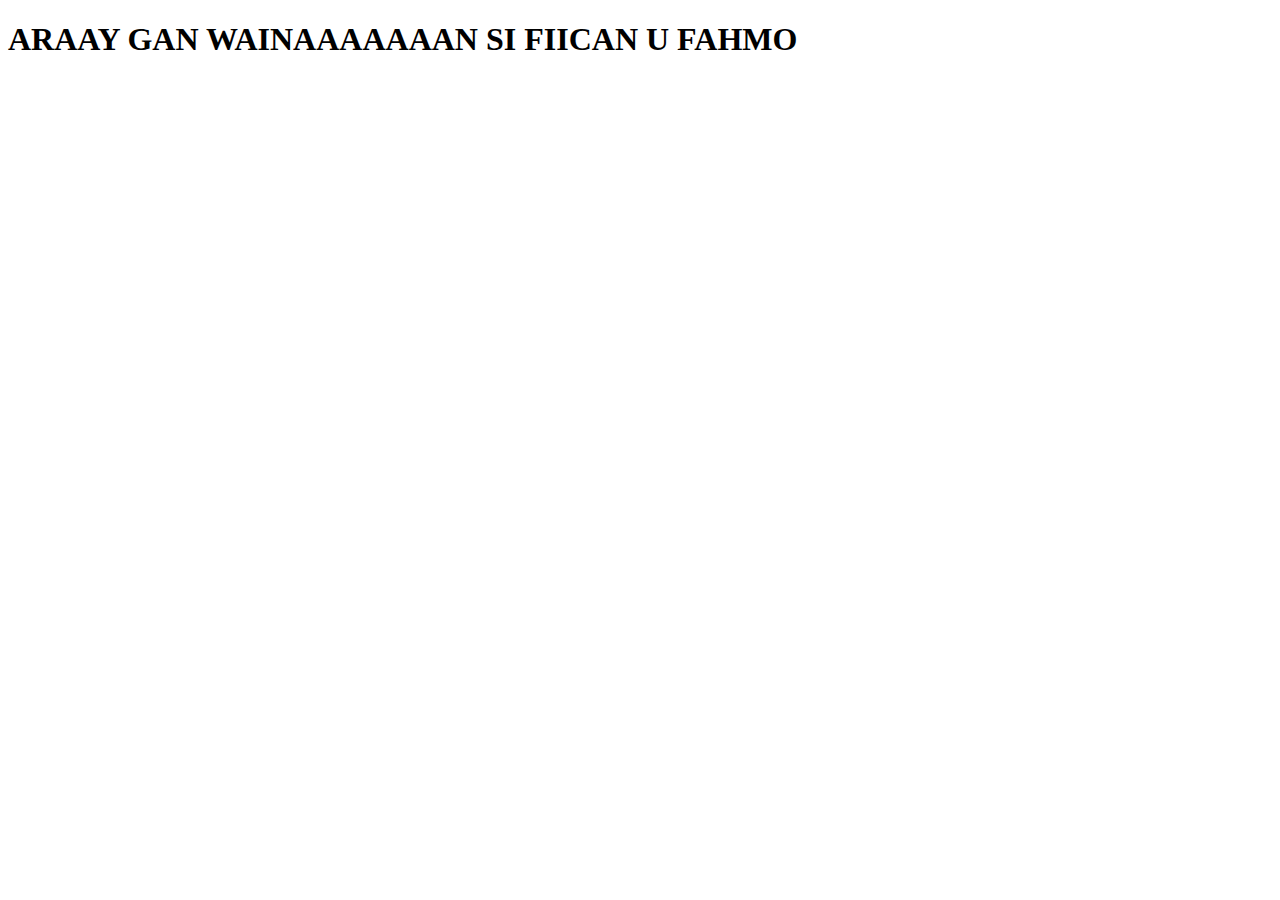
<file: Array&Object/index.html>
<!DOCTYPE html>
<html lang="en">
<head>
    <meta charset="UTF-8">
    <meta name="viewport" content="width=device-width, initial-scale=1.0">
    <title>ARRAY AND OBJECT</title>

</head>

<body>

    <h1>ARAAY GAN WAINAAAAAAAN SI FIICAN U FAHMO</h1>
    
    <script src="main.js"></script>

</body>

</html>
</file>
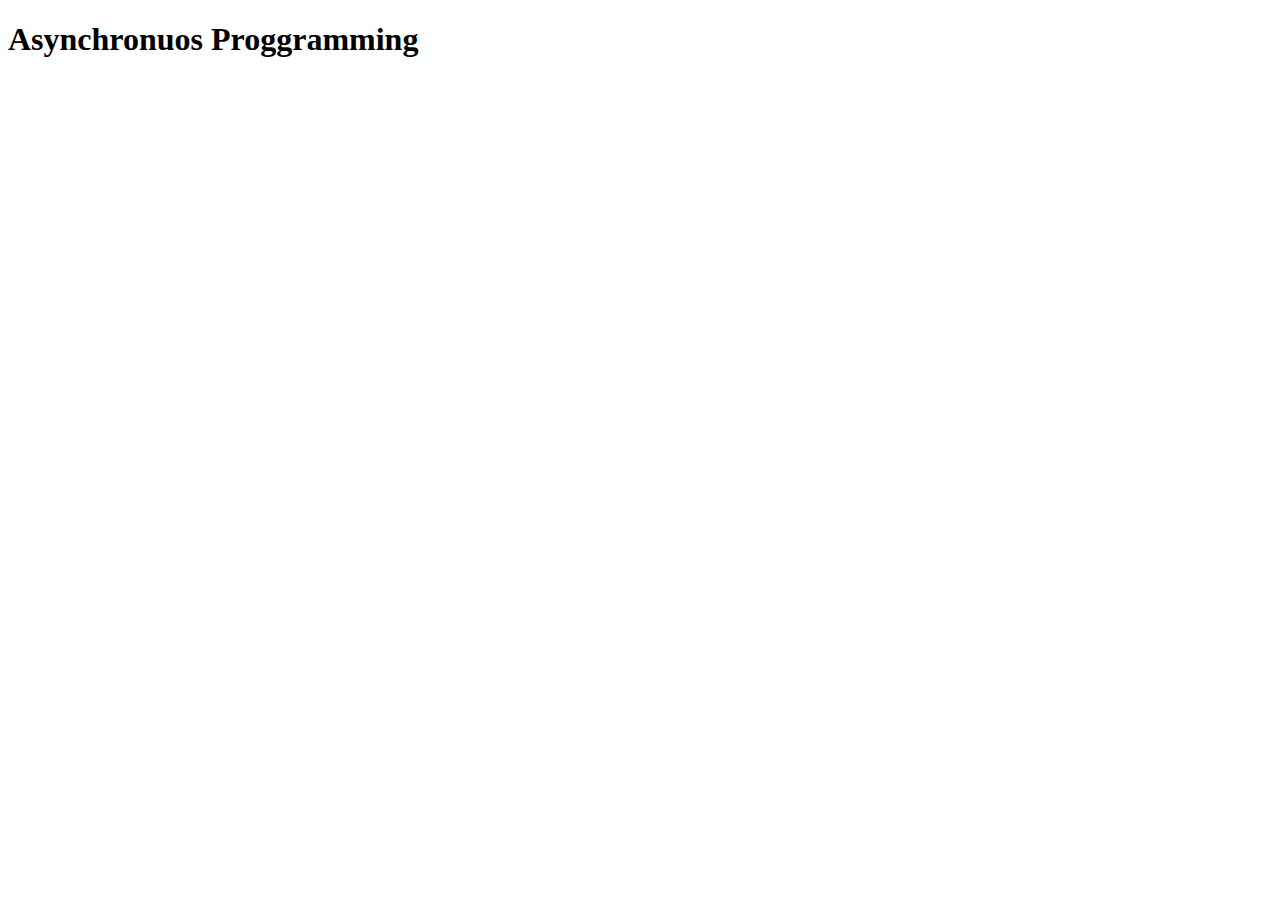
<file: Asunchrous Proggramming/index.html>
<!DOCTYPE html>
<html lang="en">
<head>
    <meta charset="UTF-8">
    <meta name="viewport" content="width=device-width, initial-scale=1.0">
    <title>Asynchronuos Proggramming</title>
</head>
<body>
    <h1>Asynchronuos Proggramming</h1>
    <script src="main.js"></script>
</body>
</html>
</file>
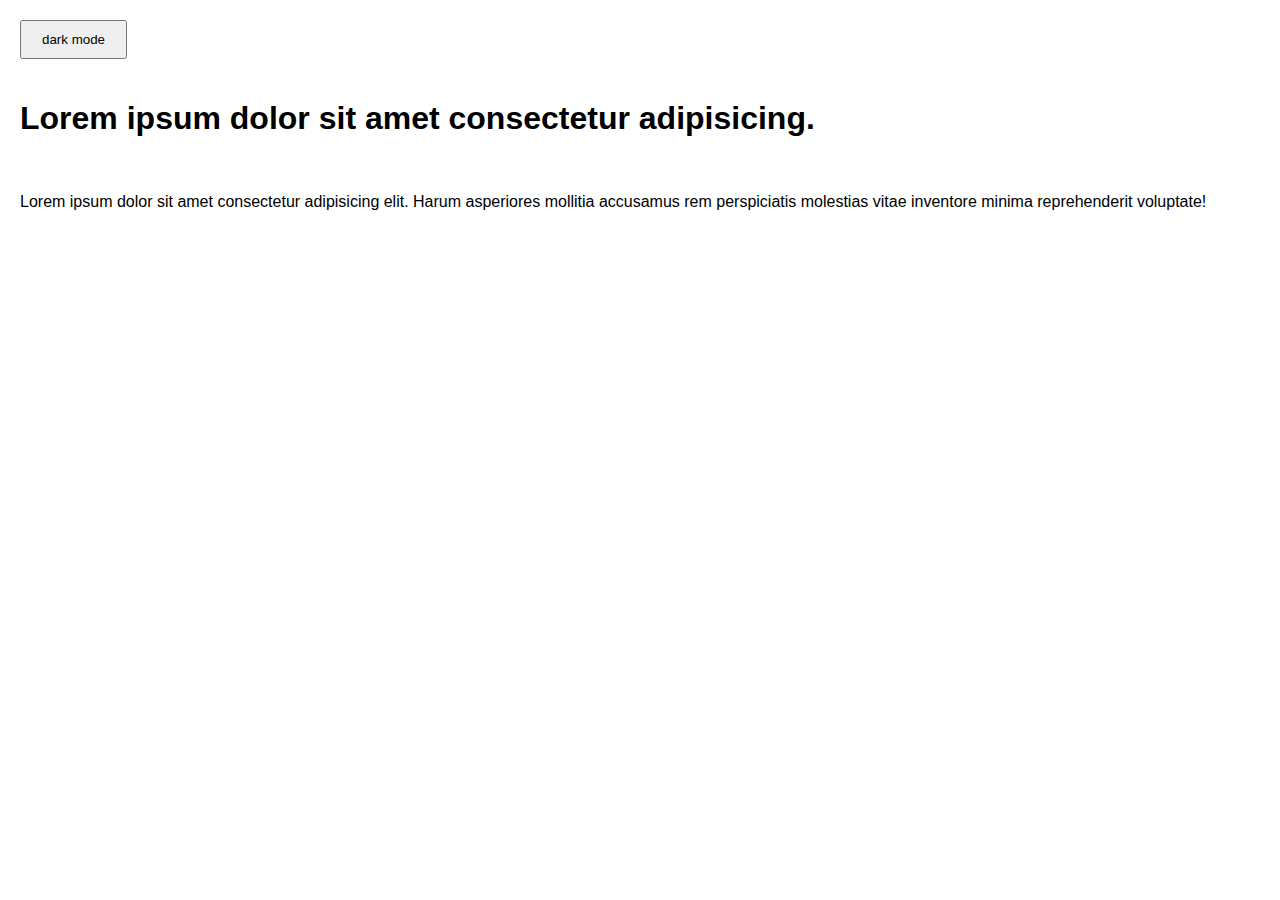
<file: DataStorage/index.html>
<!DOCTYPE html>
<html lang="en">
<head>
    <meta charset="UTF-8">
    <meta name="viewport" content="width=device-width, initial-scale=1.0">
    <title>Change mode theme</title>
</head>
<style>
    body{
        background-color: #ffffff;
        color: #000000;
        font-family: Arial, Helvetica, sans-serif;
        margin: 0;
        padding: 20px;
        transition: background-color 0.3s ease,color 0.3s ease;

    }
    button{
        padding: 10px 20px;
        cursor: pointer;
        margin-bottom: 20px;
    }
    body.darkmode{
        background-color: #2c2c2c;
        color: #f5f5f5;
        
    }
    button.darkmode{
        background-color: #444444;
        color: #ffffff;
        border: none;
    }
</style>
<body>

    <button id="toogle-btn">dark mode</button>
    <br>
    <h1>Lorem ipsum dolor sit amet consectetur adipisicing.</h1>
    <br>
    <p>Lorem ipsum dolor sit amet consectetur adipisicing elit. Harum asperiores mollitia accusamus rem perspiciatis molestias vitae inventore minima reprehenderit voluptate!</p>

    <script src="main.js"></script>
    
</body>
</html>
</file>
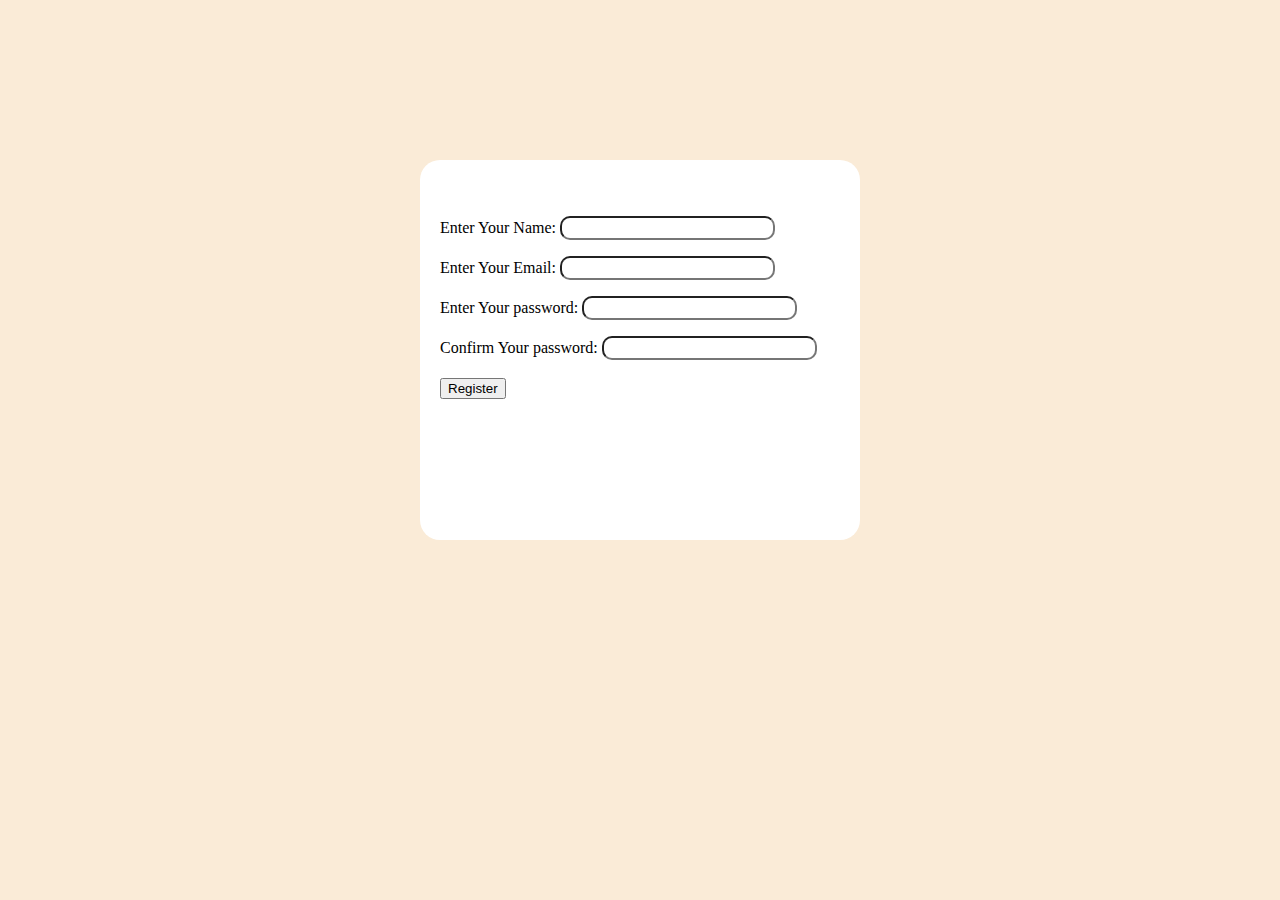
<file: DOM Events/index.html>
<!DOCTYPE html>
<html lang="en">
<head>
    <meta charset="UTF-8">
    <meta name="viewport" content="width=device-width, initial-scale=1.0">
    <title>Dom events</title>
    <style>
        body{
            background-color: antiquewhite;
        }
        .container{
            background-color: white;
            width: 400px;
            height: 300px;
            margin: 0 auto;
            display: flex;
            flex-direction: column;
            /* justify-content: center;
            align-items: center; */
            border-radius: 20px;
            padding: 40px 20px;
            margin-top: 10rem;
            font-weight: 500;
        }
        /* p{
            border-bottom: 1px solid black;
        } */
        input{
            font-size: 1rem;
            margin-top: 1rem;
            border-radius:10px ;
            outline: none;
        }
        .valid{
            border: 4px solid green;
        }
        .invalid{
            border: 4px solid red;
        }
    </style>
</head>
<body>
    <!-- <h1>dom events</h1>
    <button id="btn1"> please click the button</button>
    <button id="btn2"> REmove the button</button> -->
    


<!-- <div class="container">
    <label for="text">Choose the color:</label>
    <select name="color" id="color">
       <option value="red">Red</option>
       <option value="Blue">Blue</option>
       <option value="Green">Green</option>
    </select>
    <p id="selctcolor">Select color is : None</p>

    <label for="text">type Something</label>
    <input id="username" type="text">

    <p id="myname">my name is : none</p>
        <form id="myfrom">
        <label for="text" >Enter your Name :</label>
        <input type="text" id="name" name="name">
        <button id="mybutton">Submit</button>

    </form>

    <p id="soobixid">Xogta soo Baxaysa</p>
</div> -->

<!-- validation From -->
 <div class="container">
    <form id="registrotion">
        <label for="username">Enter Your Name:</label>
        <input  type="username" name="name" id="username">
<br>
        <label for="Email">Enter Your Email:</label>
        <input type="email" name="Email" id="Email">
<br>
        <label for="password">Enter Your password:</label>
        <input type="password" id="password" name="password">
<br>
        <label for="ConfirmPassword">Confirm Your password:</label>
        <input type="password" id="ConfirmPassword" name="ConfirmPassword">
<br>
<br>   
        <button type="submit" id="register">Register</button>
    </form>
    <p id="error" style="color:red"></p>
    <p id="success" style="color:green"></p>
 </div>





    <script src="advandes.js"></script>
</body>
</html>
</file>
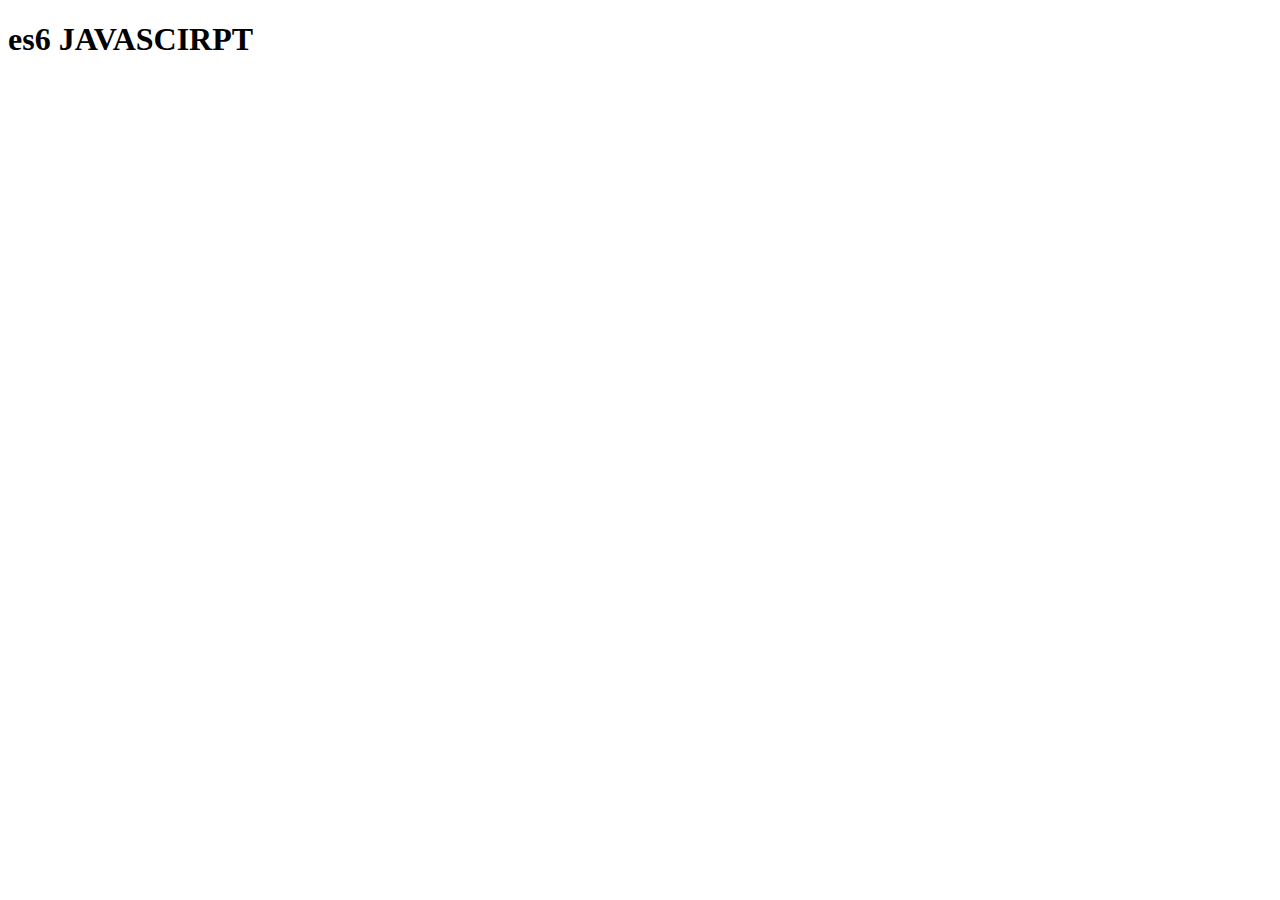
<file: ES6 JS/index.html>
<!DOCTYPE html>
<html lang="en">
<head>
    <meta charset="UTF-8">
    <meta name="viewport" content="width=device-width, initial-scale=1.0">
    <title>ES6 JAVASCIRPT</title>
</head>
<body>
    <h1>es6 JAVASCIRPT</h1>
    <script src="main.js"></script>
</body>
</html>
</file>
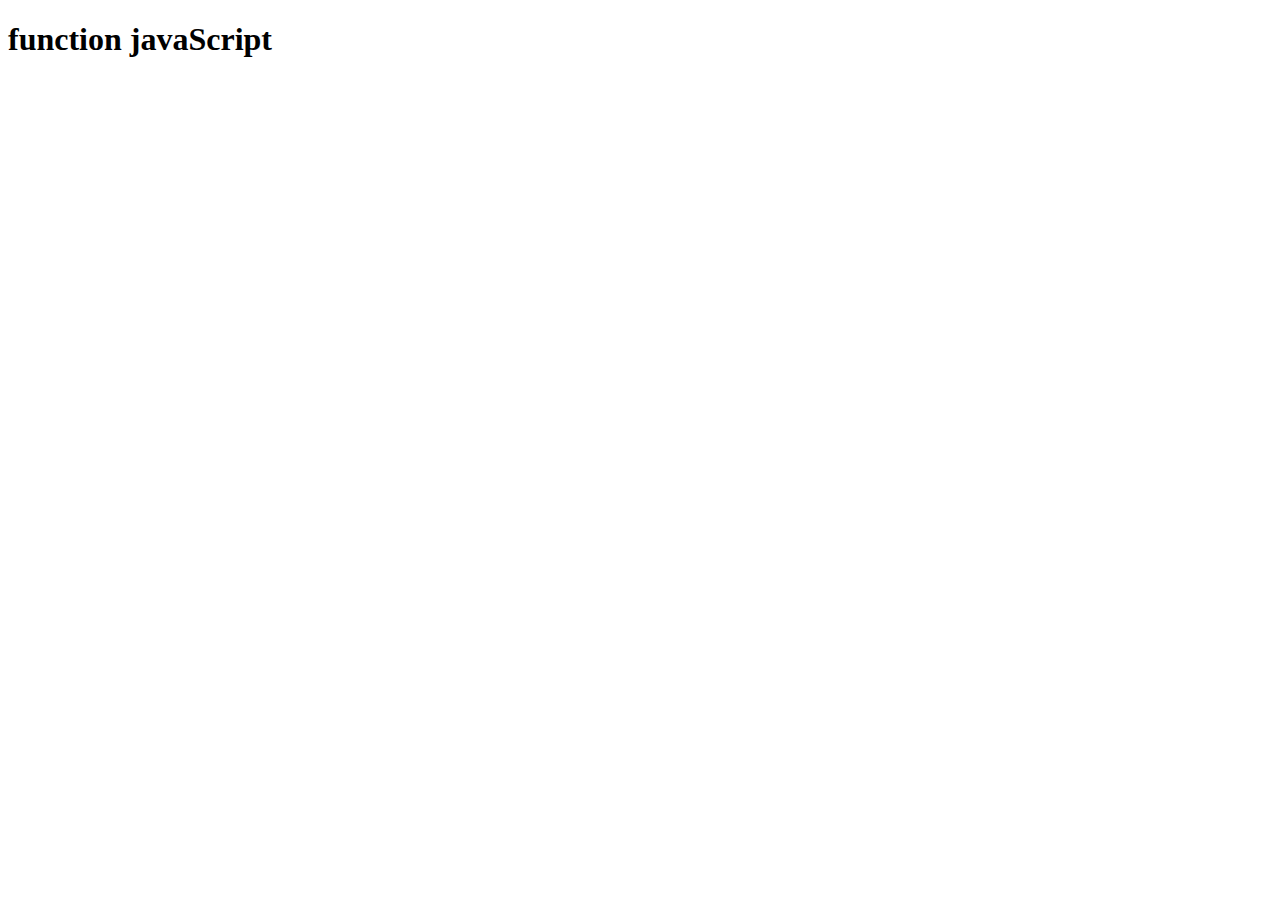
<file: function/index.html>
<!DOCTYPE html>
<html lang="en">
<head>
    <meta charset="UTF-8">
    <meta name="viewport" content="width=device-width, initial-scale=1.0">
    <title>function js</title>
</head>
<body>

    <h1>function javaScript </h1>

     <script src="main.js"></script>

</body>
</html>
</file>
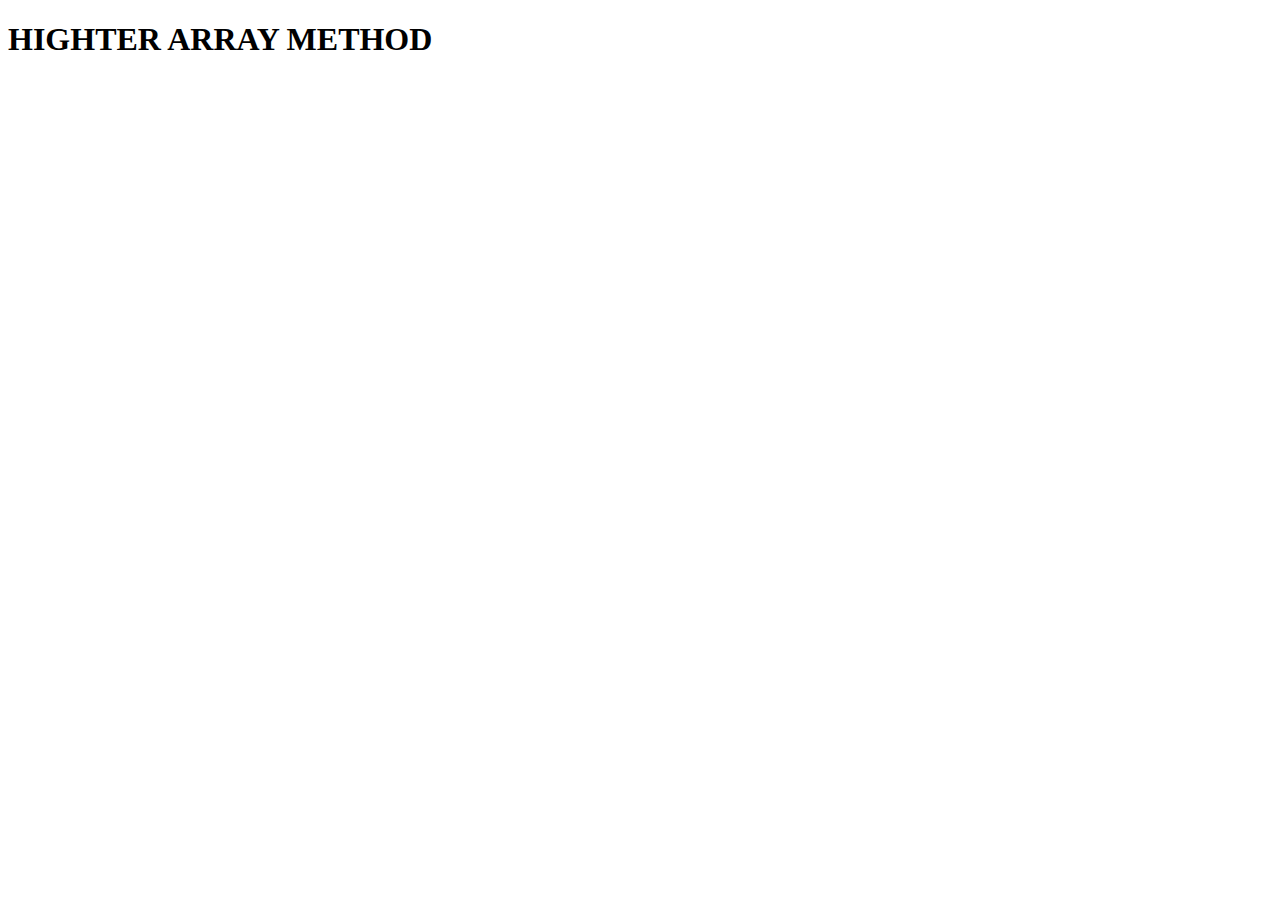
<file: highter array method/index.html>
<!DOCTYPE html>
<html lang="en">
<head>
    <meta charset="UTF-8">
    <meta name="viewport" content="width=device-width, initial-scale=1.0">
    <title>HIGHTER-ORDER ARRAY METHOD </title>
</head>
<body>
    <H1>HIGHTER ARRAY METHOD</H1>
    <script src="main.js"></script>
</body>
</html>
</file>
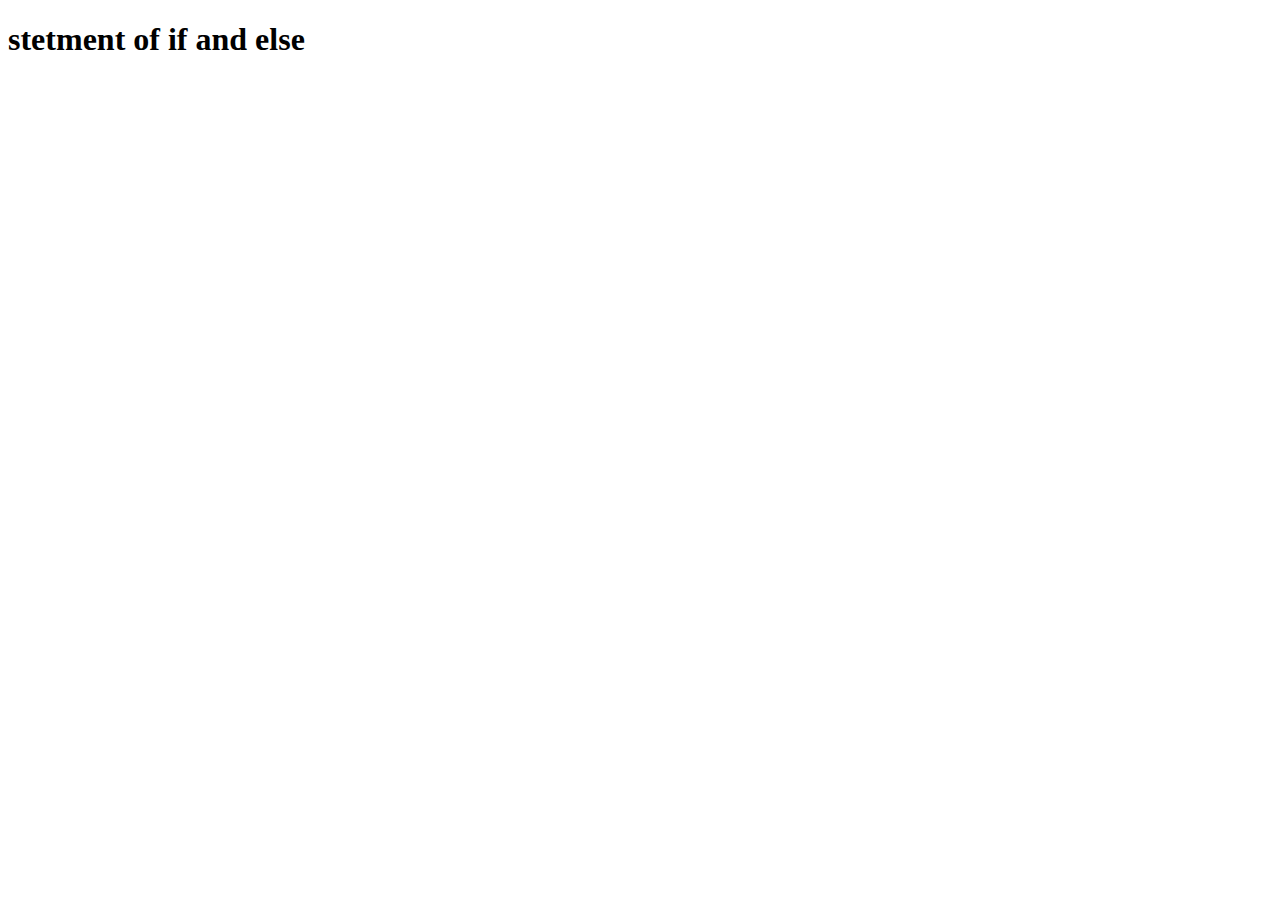
<file: stament ofifand else/index.html>
<!DOCTYPE html>
<html lang="en">
<head>
    <meta charset="UTF-8">
    <meta name="viewport" content="width=device-width, initial-scale=1.0">
    <title>STATEMENT OF </title>
</head>
<body>
    <h1>stetment of if and else
    </h1>
    <script src="main.js"></script>
</body>
</html>
</file>
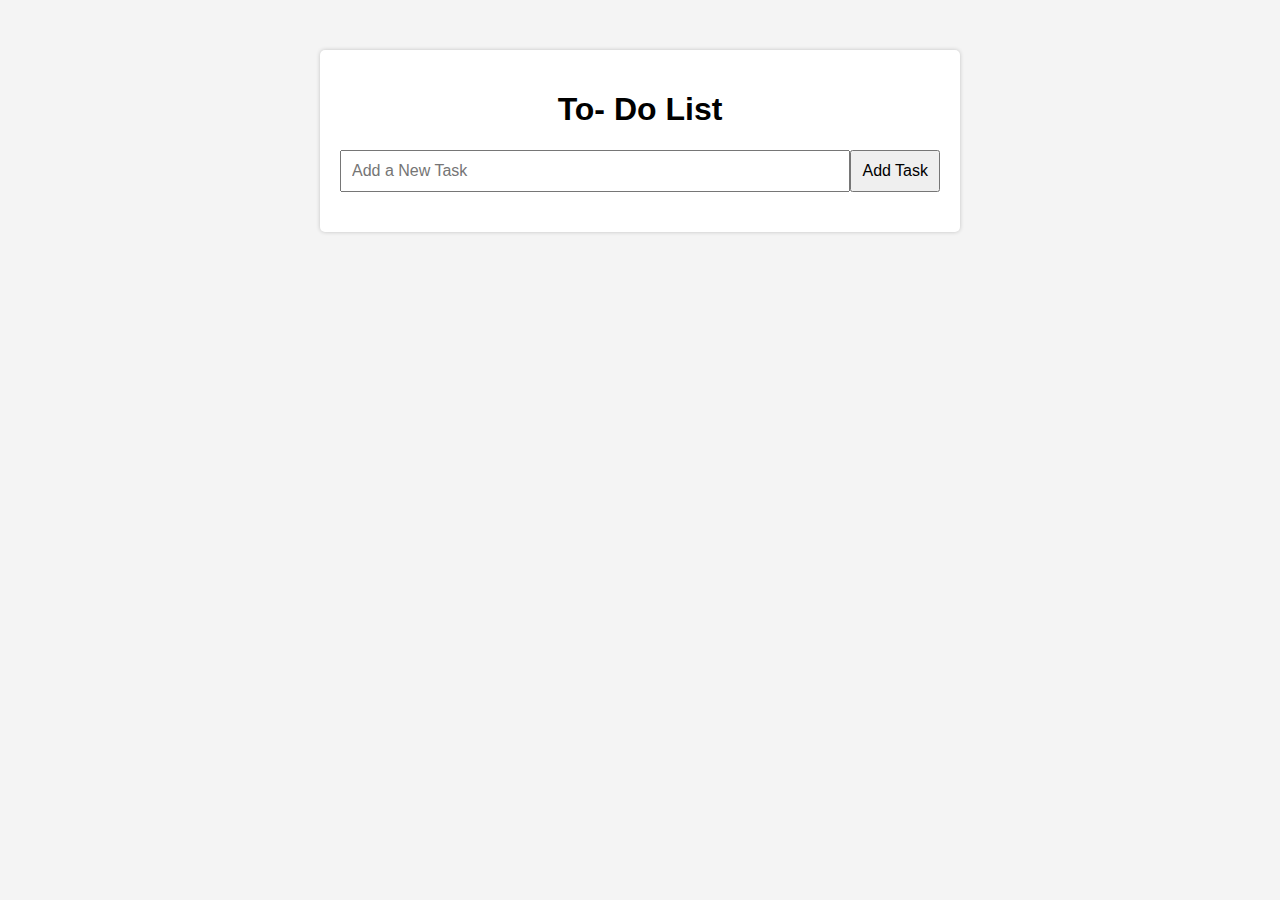
<file: To Do project/index.html>
<!DOCTYPE html>
<html lang="en">
<head>
    <meta charset="UTF-8">
    <meta name="viewport" content="width=device-width, initial-scale=1.0">
    <link rel="stylesheet" href="style.css">
    <title>TO DO LIST </title>
</head>
<body>
  <div class="container">
    <h1>To- Do List </h1>
    <form id="todo-form">
        <input type="text" id="todo-input" placeholder="Add a New Task" required>
        <button type="submit">Add Task</button>
    </form>
    <ul id="todo-list">
      <!-- <li>
        <input type="checkbox">
        <span>hello world</span>
        <button>Edit</button>
        <button>delete</button>
      </li> -->
    </ul>
  </div>

  <script src="main.js"></script>
</body>
</html>
</file>
<file: To Do project/style.css>
body{
    background-color: #f4f4f4;
    padding: 0;
    margin: 0;
    font-family: Arial, Helvetica, sans-serif;
}
.container{
    background-color: #ffffff;
    max-width: 600px;
    margin: 50px  auto;
    padding: 20px;
    box-shadow: 0 0 4px rgba(0, 0, 0, 0.2);
    border-radius: 5px;
}
.container h1{
    text-align: center;
}
#todo-form{
   display: flex;
   margin-bottom: 20px;
}
#todo-input{
    flex: 1;
    padding: 10px;
    font-size: 16px;
}
#todo-form button{
    padding: 10px;
    font-size: 16px;
}
#todo-list{
    list-style: none;
    padding: 0;
}
.todo-item{
    display: flex;
    align-items: center;
    padding: 15px;
    background-color:#eee ;
    margin-bottom: 10px;
}
.todo-item.complate .task{
    text-decoration: line-through;
    color: gray;
}
.todo-item .task {
    flex: 1;
}
.todo-item button{
    margin-left: 5px;
    border: none;
    padding: 10px 20px;
    cursor: pointer;
    border-radius: 5px;
}
.todo-item button:hover{
    transition: all ease-in-out 300ms;
    transform: scale(0.8);
}

.todo-item .delete-btn{
    background-color: #ff0000;
    color: #ffffff;
}
.todo-item .edit-btn{
    background-color: #ffffff;
}
</file>
